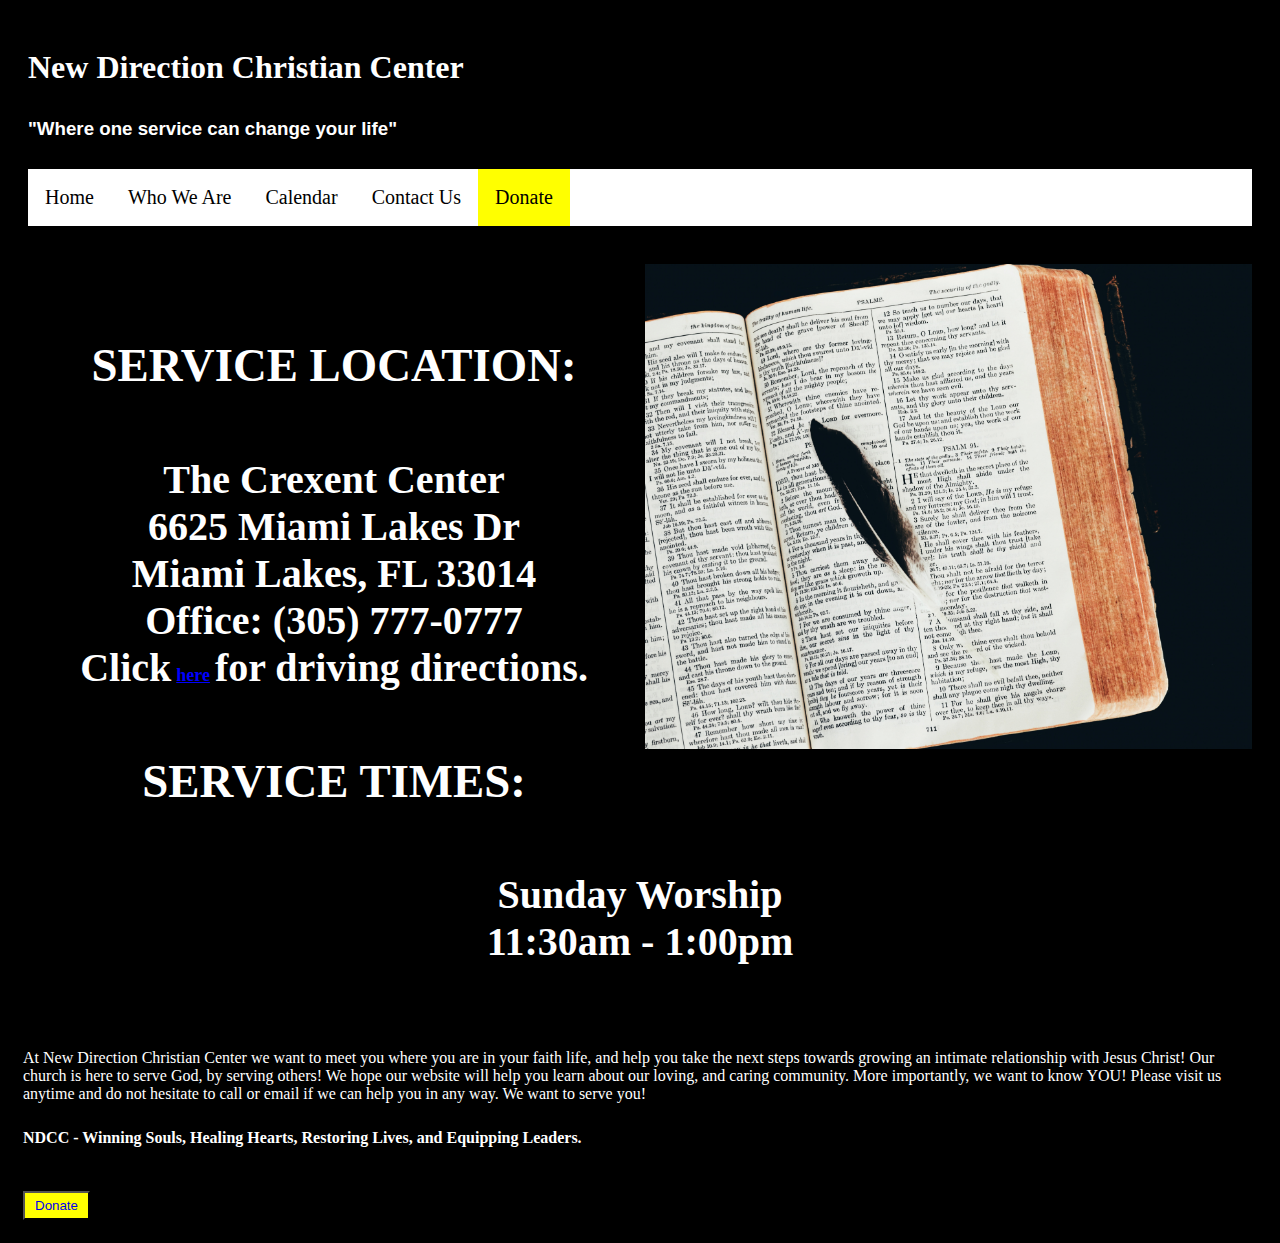
<file: NDCC Website/index.html>
<!DOCTYPE html>
<html lang="en">
<head>
    <meta charset="UTF-8">
    <meta name="viewport" content="width=device-width, initial-scale=1.0">
    <meta http-equiv="X-UA-Compatible" content="ie=edge">
    <link rel="stylesheet" type="text/css" href="css/styles.css">
    <link rel="stylesheet" media="screen and (max-width:657px)" href="css/under658.css">

    <title>New Direction Christian Center</title>
</head>
<body class="body">
    <header id="header">
        <h1 >New Direction Christian Center</h1>
        <h3 class="motto">"Where one service can change your life"</h3>
        <nav>
            <ul>
                <li><a href="index.html">Home</a></li>
                <li><a href="whoweare.html">Who We Are</a></li>
                <!-- Mission Statement, Our Pastors, Ministries including the Sunday School, Salvation, Previous Corners -->
                <li><a href="calendarevents.html">Calendar</a></li>
                <!-- Special Events -->
                <li><a href="contactus.html">Contact Us</a></li>
                <!-- People will be able to complete their prayer requests here -->
                <li class="donate"><a href="#">Donate</a></li>
            </ul>
        </nav>
    </header>
    <div class="grid-container1">
        <div class="grid-item">
            <img src="images\debby-hudson-unsplash.jpg" alt="Photo by Debby Hudson on Unsplash">
        </div>
    </div>
    <section class="centered1">
        <h3>SERVICE LOCATION:</h3>

        <h4>The Crexent Center 
        <br> 6625 Miami Lakes Dr
        <br>Miami Lakes, FL 33014
        <br>Office: (305) 777-0777
        <br>Click<a class="link1" href="https://www.google.com/maps/place/6625+Miami+Lakes+Dr,+Miami+Lakes,+FL+33014/@25.9090155,-80.3097889,17z/data=!3m1!4b1!4m5!3m4!1s0x88d9a5324e750e09:0xb858caf66b3babb0!8m2!3d25.9090107!4d-80.3076002" target="_blank">here</a>for driving directions.</h4>

        <h3>SERVICE TIMES:</h3>
        <h4>Sunday Worship
        <br>11:30am - 1:00pm</h4>
        
    </section>
    <p class="p1">At New Direction Christian Center we want to meet you where you are in your faith life, and help you take the next steps towards growing an intimate relationship with Jesus Christ! Our church is here to serve God, by serving others! We hope our website will help you learn about our loving, and caring community. More importantly, we want to know YOU! Please visit us anytime and do not hesitate to call or email if we can help you in any way. We want to serve you!</p>
    <p class="p2">NDCC - Winning Souls, Healing Hearts, Restoring Lives, and Equipping Leaders.</p>
    </div>
    <section class="grid-container2">
        <button class="button1"><a href="https://www.paypal.com/donate/?token=HTSOcEy4677YXF_mgKzo4kIJ6xQP5tr9rNP9D9CaSBOHxyXAi8_H1LciYsCSHMgG0hhzDm&fromUL=true&country.x=US&locale.x=en_US" target="_blank">Donate</a></button>
    </section>
</body>
</html>
</file>
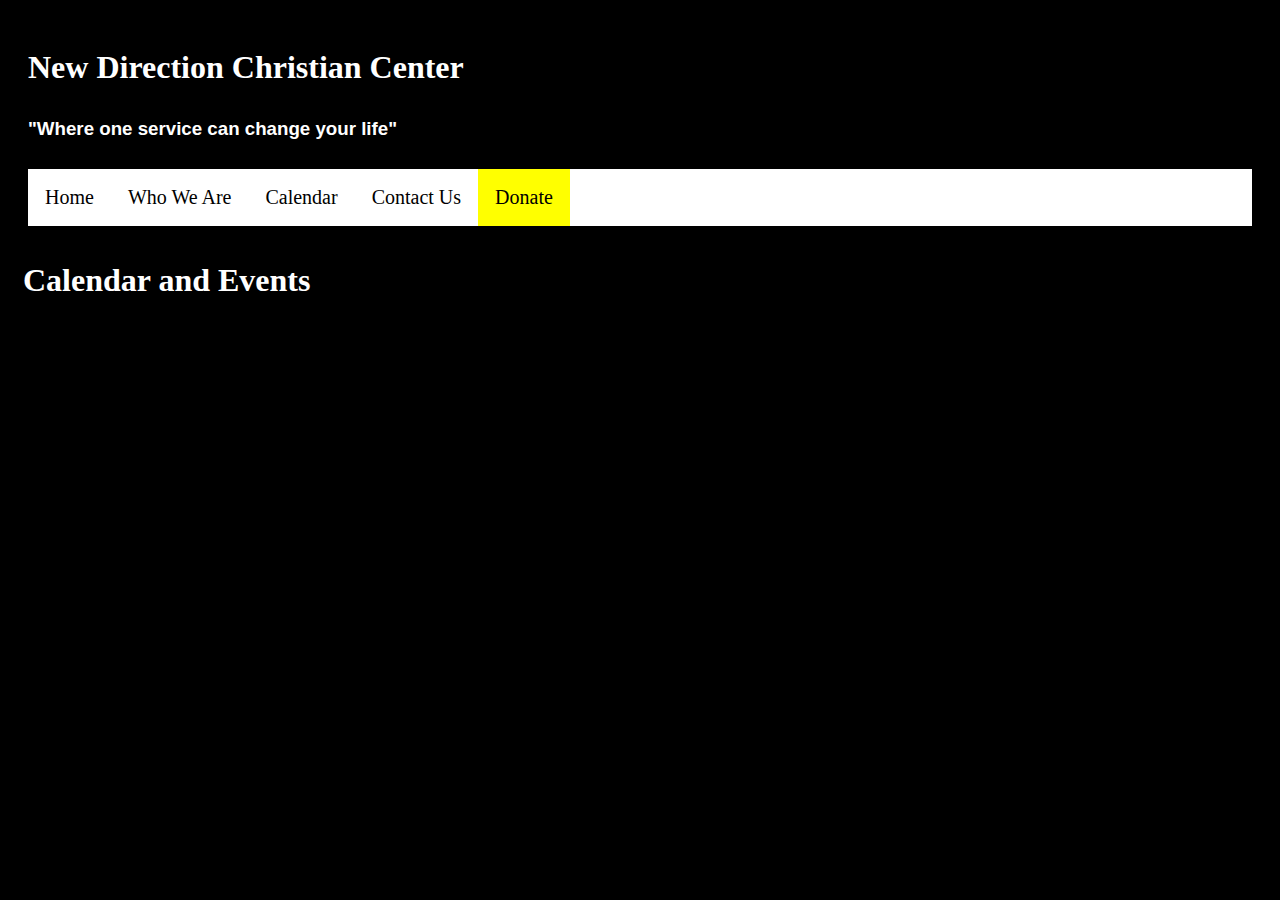
<file: NDCC Website/calendarevents.html>
<!DOCTYPE html>
<html lang="en">
<head>
    <meta charset="UTF-8">
    <meta name="viewport" content="width=device-width, initial-scale=1.0">
    <meta http-equiv="X-UA-Compatible" content="ie=edge">
    <link rel="stylesheet" type="text/css" href="css/styles.css">
    <title>Calendar and Events</title>
</head>
<body class="body">
    <header id="navigation1">
        <h1 >New Direction Christian Center</h1>
        <h3 class="motto">"Where one service can change your life"</h3>
        <nav>
            <ul>
                <li><a href="index.html">Home</a></li>
                <li><a href="whoweare.html">Who We Are</a></li>
                <!-- Mission Statement, Our Pastors, Ministries including the Sunday School, Salvation, Previous Corners -->
                <li><a href="calendarevents.html">Calendar</a></li>
                <!-- Special Events -->
                <li><a href="contactus.html">Contact Us</a></li>
                <!-- People will be able to complete their prayer requests here -->
                <li class="donate"><a href="#">Donate</a></li>
            </ul>
        </nav>
    </header>
    <h1>Calendar and Events</h1>
    
</body>
</html>
</file>
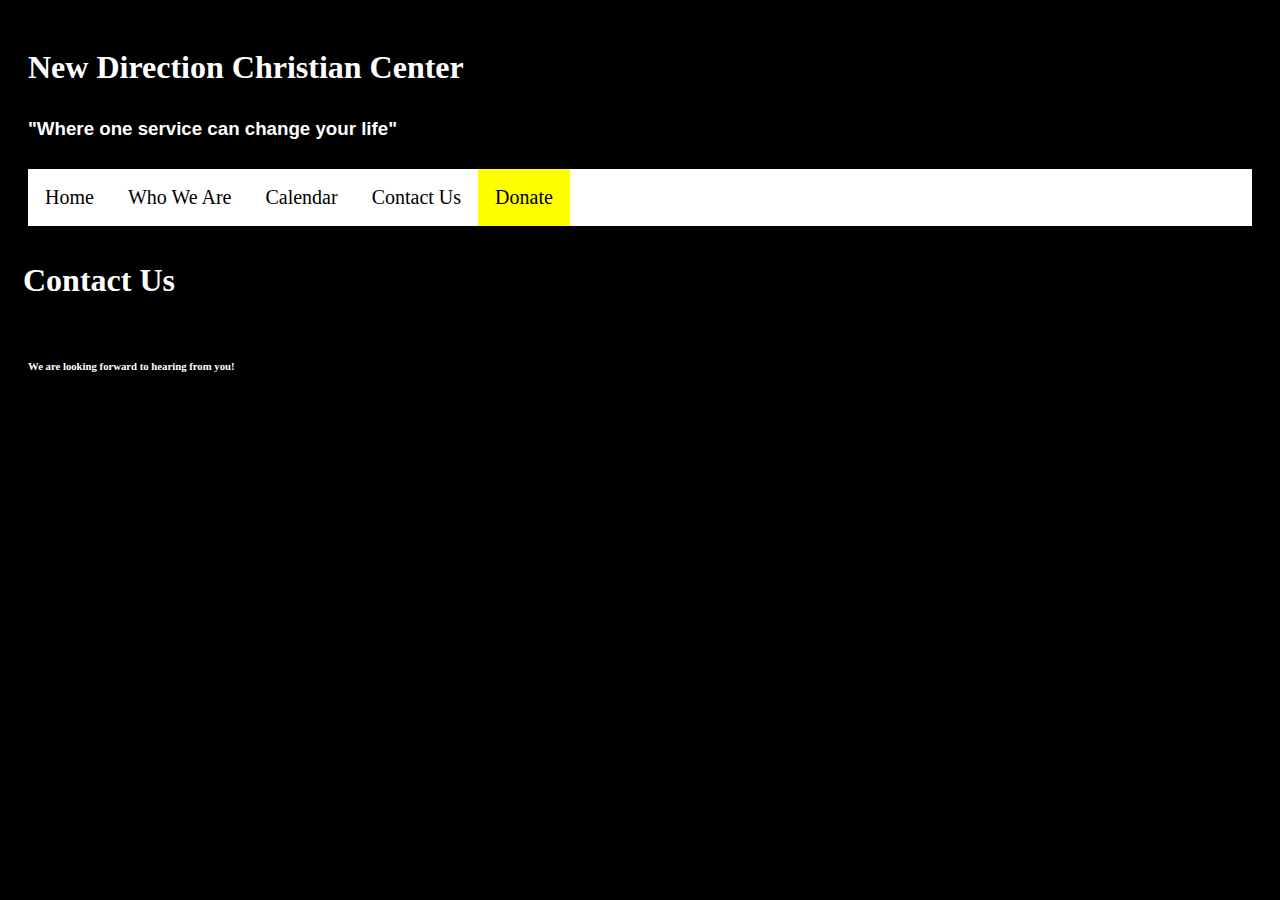
<file: NDCC Website/contactus.html>
<!DOCTYPE html>
<html lang="en">
<head>
    <meta charset="UTF-8">
    <meta name="viewport" content="width=device-width, initial-scale=1.0">
    <meta http-equiv="X-UA-Compatible" content="ie=edge">
    <link rel="stylesheet" type="text/css" href="css/styles.css">
    <title>Contact Us</title>
</head>
<body class="body">
    <header id="navigation1">
        <h1 >New Direction Christian Center</h1>
        <h3 class="motto">"Where one service can change your life"</h3>
        <nav>
            <ul>
                <li><a href="index.html">Home</a></li>
                <li><a href="whoweare.html">Who We Are</a></li>
                <!-- Mission Statement, Our Pastors, Ministries including the Sunday School, Salvation, Previous Corners -->
                <li><a href="calendarevents.html">Calendar</a></li>
                <!-- Special Events -->
                <li><a href="contactus.html">Contact Us</a></li>
                <!-- People will be able to complete their prayer requests here -->
                <li class="donate"><a href="#">Donate</a></li>
            </ul>
        </nav>
    </header>
    <h1>Contact Us</h1>  
    
    <form>
        <h6>We are looking forward to hearing from you!</h6>

    </form> 
    
</body>
</html>
</file>
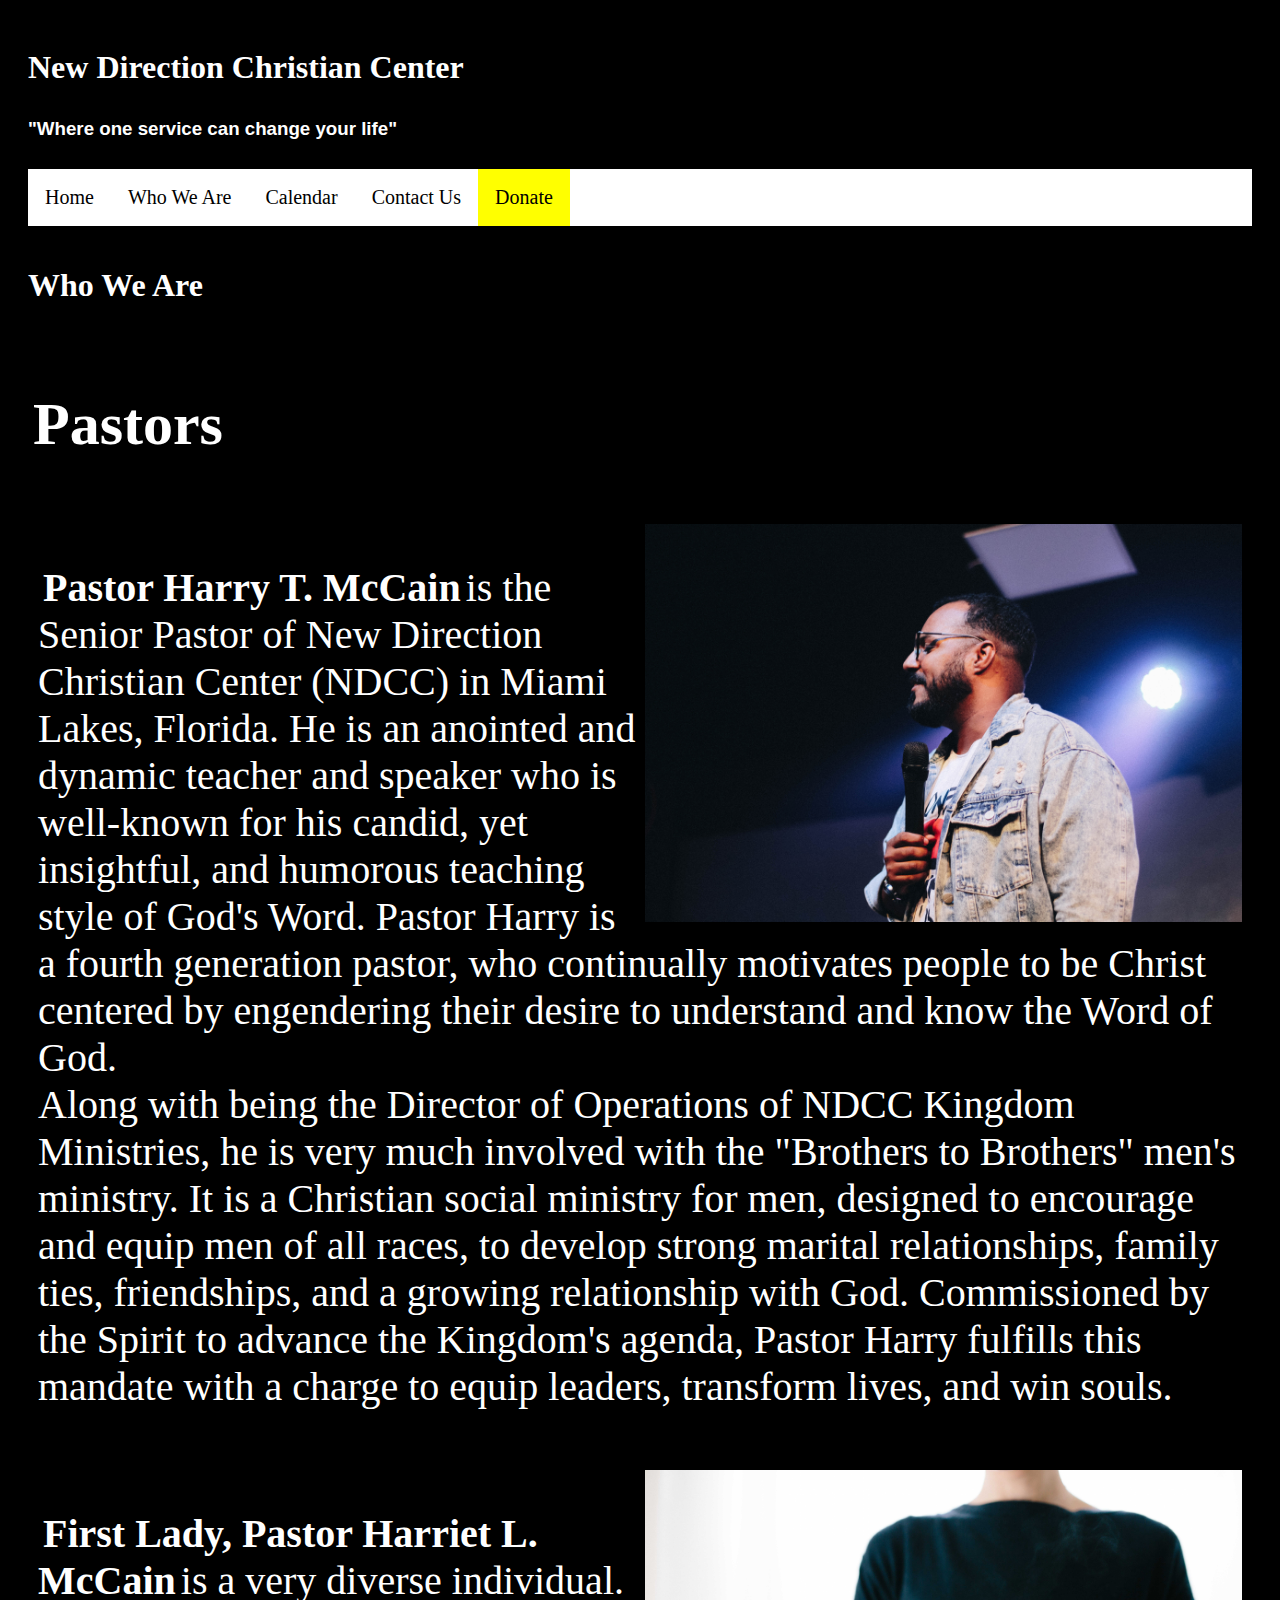
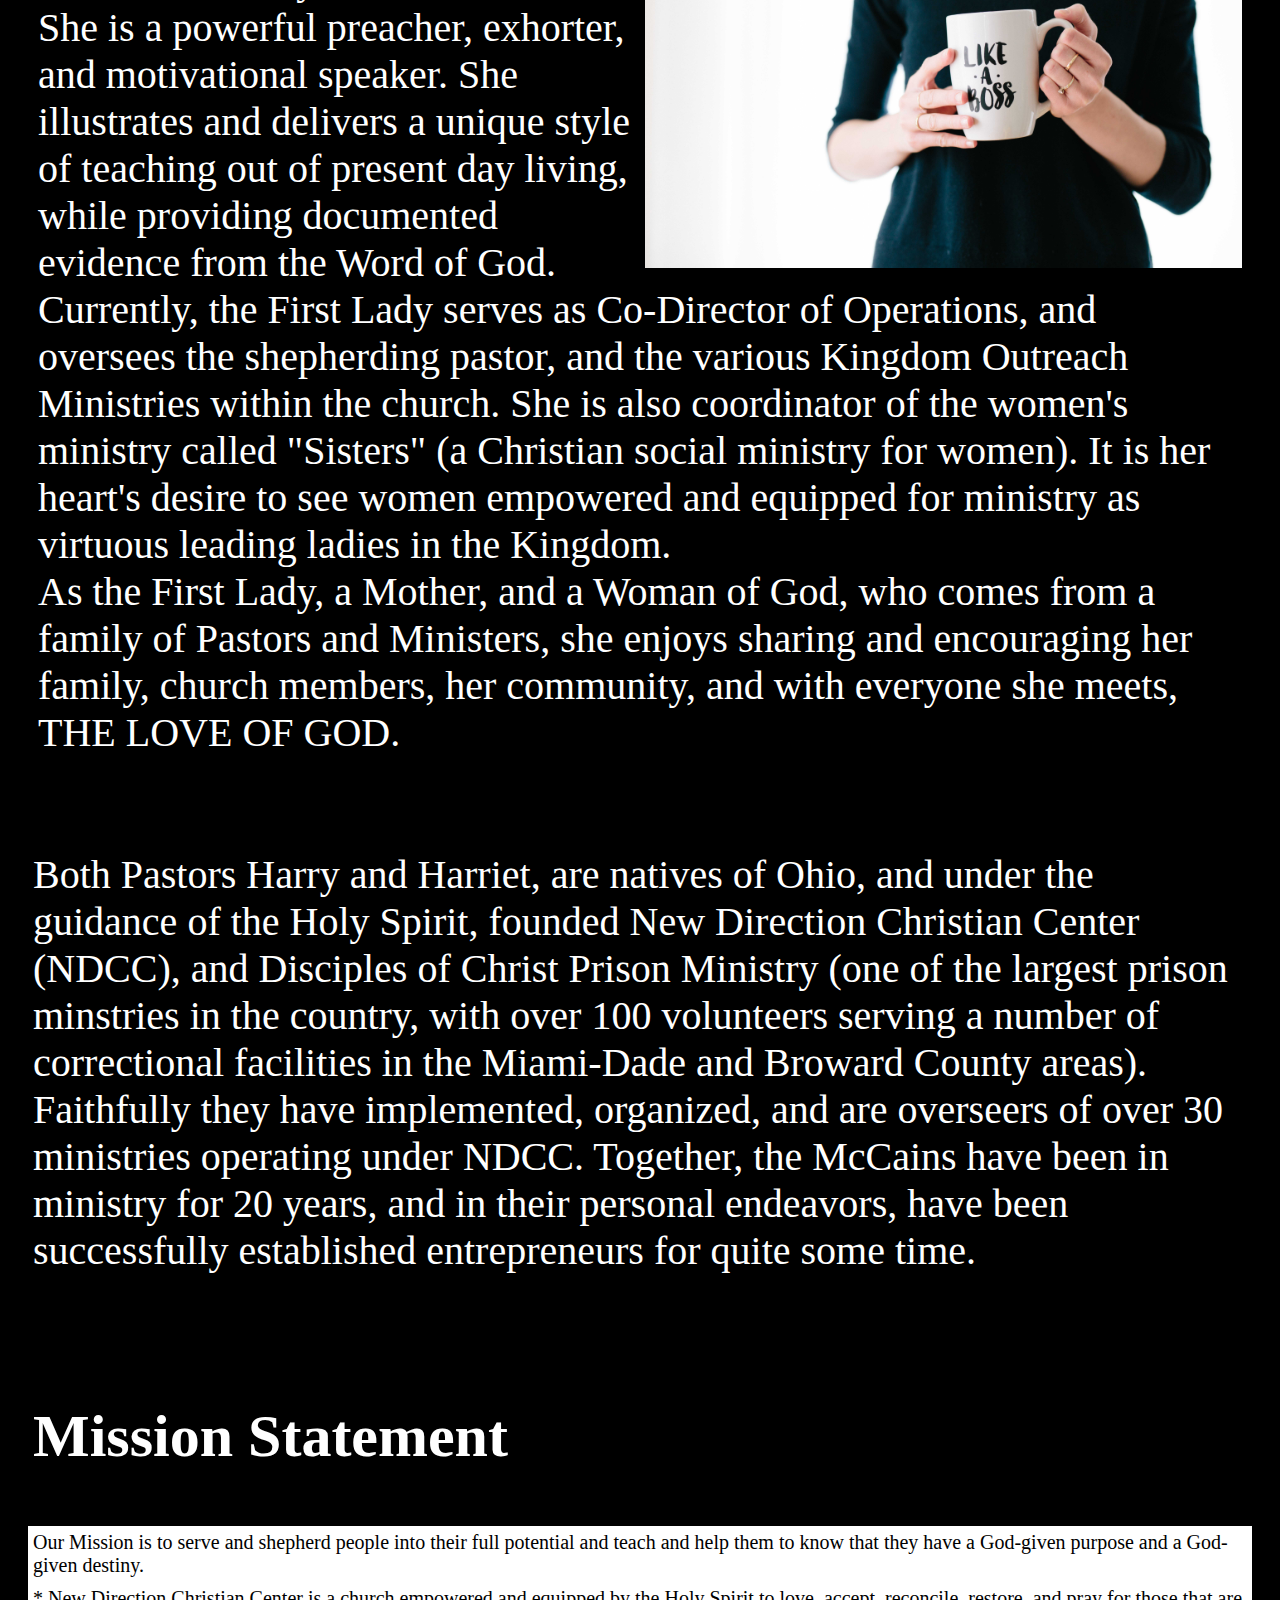
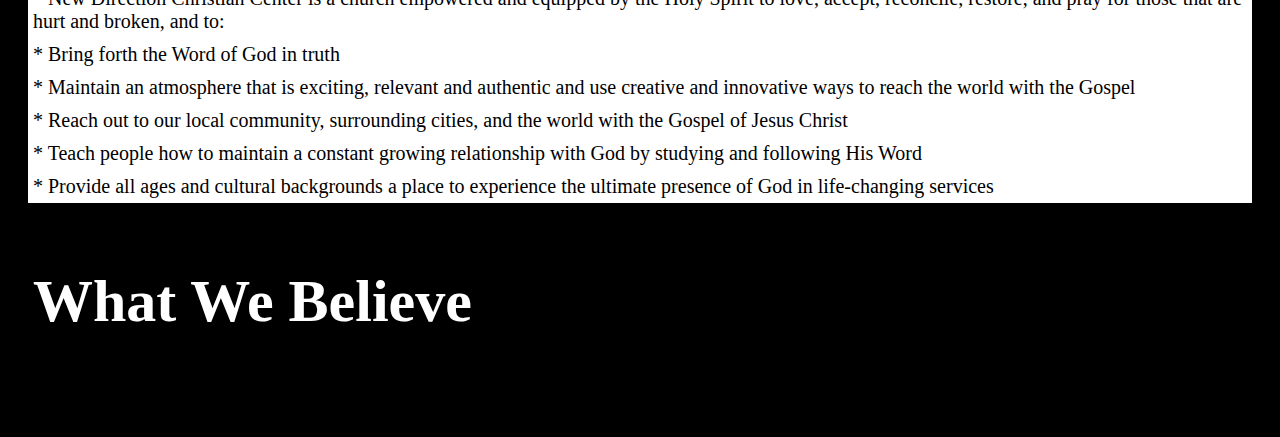
<file: NDCC Website/whoweare.html>
<!DOCTYPE html>
<html lang="en">
<head>
    <meta charset="UTF-8">
    <meta name="viewport" content="width=device-width, initial-scale=1.0">
    <meta http-equiv="X-UA-Compatible" content="ie=edge">
    <link rel="stylesheet" type="text/css" href="css/styles.css">
    <title>Who We Are</title>
</head>
<body class="body" >
    <header id="navigation1">
        <h1 >New Direction Christian Center</h1>
        <h3 class="motto">"Where one service can change your life"</h3>
        <nav>
            <ul>
                <li><a href="index.html">Home</a></li>
                <li><a href="whoweare.html">Who We Are</a></li>
                <!-- Mission Statement, Our Pastors, Ministries including the Sunday School, Salvation, Previous Corners -->
                <li><a href="calendarevents.html">Calendar</a></li>
                <!-- Special Events -->
                <li><a href="contactus.html">Contact Us</a></li>
                <!-- People will be able to complete their prayer requests here -->
                <li class="donate"><a href="#">Donate</a></li>
            </ul>
        </nav>
    </header>
    <div class="container1">
        <h1>Who We Are</h1>
        <section>
            <h2>Pastors</h2>
                <div>
                    <img src="images\thiago-barletta-pHb0Ztr2CFE-unsplash.jpg" alt="Photo by Thiago Barletta on Unsplash">
                    <p><strong>Pastor Harry T. McCain</strong>is the Senior Pastor of New Direction Christian Center (NDCC) in Miami Lakes, Florida. He is an anointed and dynamic teacher and speaker who is well-known for his candid, yet insightful, and humorous teaching style of God's Word. Pastor Harry is a fourth generation pastor, who continually motivates people to be Christ centered by engendering their desire to understand and know the Word of God. <br>Along with being the Director of Operations of NDCC Kingdom Ministries, he is very much involved with the "Brothers to Brothers" men's ministry. It is a Christian social ministry for men, designed to encourage and equip men of all races, to develop strong marital relationships, family ties, friendships, and a growing relationship with God. Commissioned by the Spirit to advance the Kingdom's agenda, Pastor Harry fulfills this mandate with a charge to equip leaders, transform lives, and win souls.</p>
                </div>
                <div>
                    <img src="images\brooke-lark-nMffL1zjbw4-unsplash.jpg" alt="Photo by Brooke Lark on Unsplash">
                    <p><strong>First Lady, Pastor Harriet L. McCain</strong>is a very diverse individual. She is a powerful preacher, exhorter, and motivational speaker. She illustrates and delivers a unique style of teaching out of present day living, while providing documented evidence from the Word of God. Currently, the First Lady serves as Co-Director of Operations, and oversees the shepherding pastor, and the various Kingdom Outreach Ministries within the church. She is also coordinator of the women's ministry called "Sisters" (a Christian social ministry for women). It is her heart's desire to see women empowered and equipped for ministry as virtuous leading ladies in the Kingdom.
                    <br>
                    As the First Lady, a Mother, and a Woman of God, who comes from a family of Pastors and Ministers, she enjoys sharing and encouraging her family, church members, her community, and with everyone she meets, THE LOVE OF GOD.</p>
                </div>
                    <p>Both Pastors Harry and Harriet, are natives of Ohio, and under the guidance of the Holy Spirit, founded New Direction Christian Center (NDCC), and Disciples of Christ Prison Ministry (one of the largest prison minstries in the country, with over 100 volunteers serving a number of correctional facilities in the Miami-Dade and Broward County areas). Faithfully they have implemented, organized, and are overseers of over 30 ministries operating under NDCC. Together, the McCains have been in ministry for 20 years, and in their personal endeavors, have been successfully established entrepreneurs for quite some time.</p>
        </section>

        <div class="grid-container1">
            <section class="grid-item1">
                <h2>Mission Statement</h2>
                    <ul class="mission">
                        <li>Our Mission is to serve and shepherd people into their full potential and teach and help them to know that they have a God-given purpose and a God-given destiny.</li>
                        <li>* New Direction Christian Center is a church empowered and equipped by the Holy Spirit to love, accept, reconcile, restore, and pray for those that are hurt and broken, and to:</li>
                        <li>* Bring forth the Word of God in truth</li>
                        <li>* Maintain an atmosphere that is exciting, relevant and authentic and use creative and innovative ways to reach the world with the Gospel</li>
                        <li>* Reach out to our local community, surrounding cities, and the world with the Gospel of Jesus Christ</li>
                        <li>* Teach people how to maintain a constant growing relationship with God by studying and following His Word</li>
                        <li>* Provide all ages and cultural backgrounds a place to experience the ultimate presence of God in life-changing services</li>
                    </ul>
            </section>

            <section class="grid-item1">
                <h2>What We Believe</h2>

            </section>
        </div>
    </div>
    
</body>
</html>
</file>
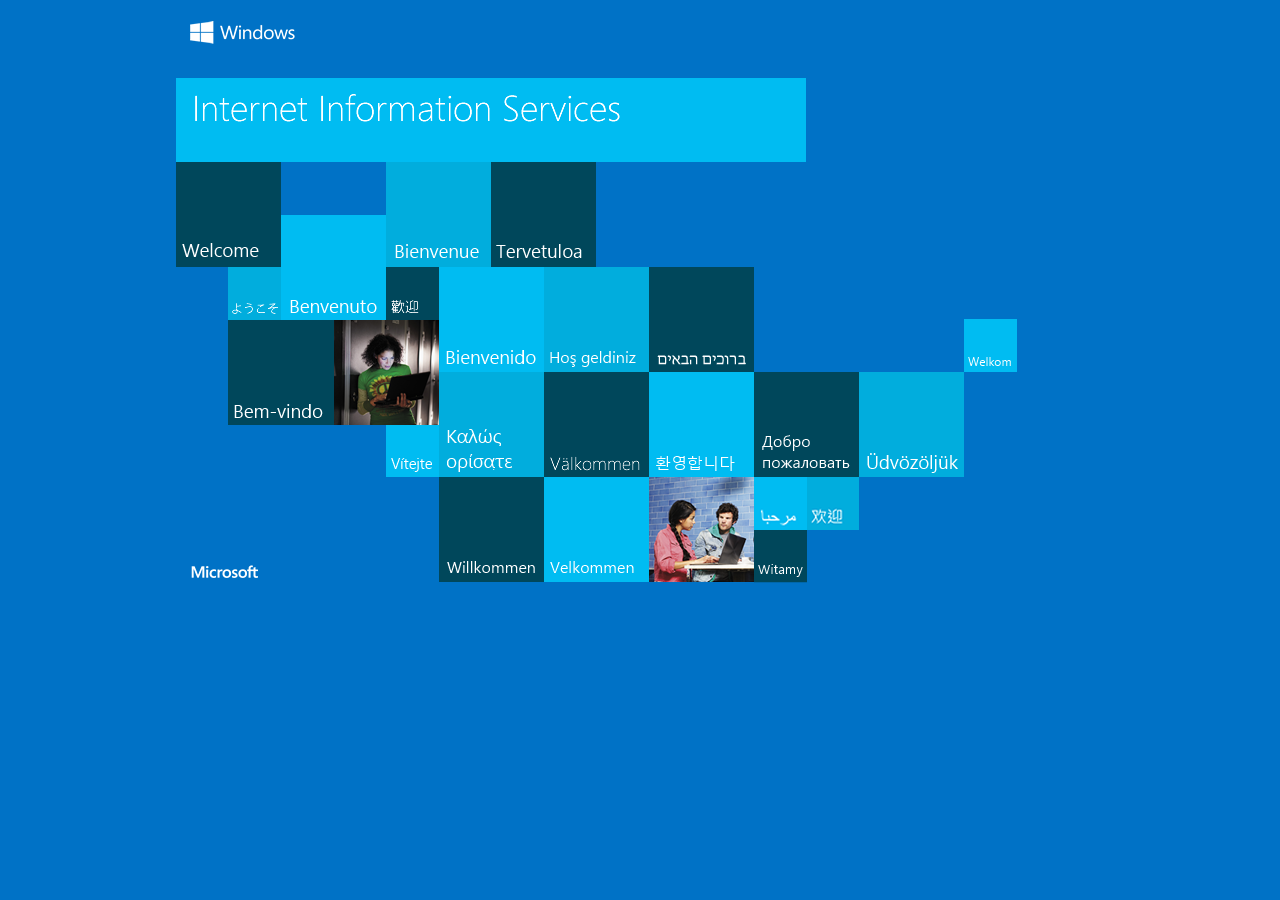
<file: WebSite1/iisstart.htm>
<!DOCTYPE html PUBLIC "-//W3C//DTD XHTML 1.0 Strict//EN" "http://www.w3.org/TR/xhtml1/DTD/xhtml1-strict.dtd">
<html xmlns="http://www.w3.org/1999/xhtml">
<head>
<meta http-equiv="Content-Type" content="text/html; charset=iso-8859-1" />
<title>IIS Windows</title>
<style type="text/css">
<!--
body {
	color:#000000;
	background-color:#0072C6;
	margin:0;
}

#container {
	margin-left:auto;
	margin-right:auto;
	text-align:center;
	}

a img {
	border:none;
}

-->
</style>
</head>
<body>
<div id="container">
<a href="http://go.microsoft.com/fwlink/?linkid=66138&amp;clcid=0x409"><img src="iis.png" alt="IIS" width="960" height="600" /></a>
</div>
</body>
</html>
</file>
<file: NDCC Website/css/styles.css>
*{
    box-sizing: border-box;
    padding: 5px;
}

.body{
    background-color: black;
    color: white; 
}

#header{
    font-family: 'Times New Roman', Times, serif;
    /* position: fixed;  */
    top: 0;
    overflow: hidden;
}

.motto{
    font-family: 'Trebuchet MS', 'Lucida Sans Unicode', 'Lucida Grande', 'Lucida Sans', Arial, sans-serif;
}

ul {
    list-style-type: none;
    margin: 0;
    padding: 0;
    overflow: hidden;
    background-color:white;
  }
  
li {
    float: left;
    font-size: 20px;
  }
  
li a {
    display: block;
    color: white;
    text-align: center;
    padding: 12px;
    text-decoration: none;
    color: black;
  }
  
  /* Change the link color on hover */
li a:hover {
    background-color: yellow;
    color:black;
  }

.donate{
    background-color: yellow;
}

button a{
  text-decoration: none;
}
.grid-container1 {
    display: inline;
    grid-template-columns: auto;
  }

  /* you should always set a max-width just to be safe in case of an overflow */
img {
    max-width: 50%;
    max-height: 50%;
    float: right;
   
}
.centered1 {
  text-align: center;
}

.link1{
  color: blue;
  font-size: 18px;
}
.p2{
    font-weight: bold; 
  }

.grid-container2 {
  align-items: center;
}

section{
  font-size: 2.5em;
}

.button1 {
    text-decoration: none;
    background-color:yellow;
    
}

/*  Reserve this for when I figure out how to fit it in this page 
.container1 {
  overflow: scroll;
} */

.mission{
  color: black;
}
</file>
<file: NDCC Website/css/under658.css>
*{
    box-sizing: border-box;
    padding: 5px;
}

.body{
    background-color: blue;
    color: white; 
}

#header{
    font-family: 'Times New Roman', Times, serif;
    /* position: fixed;  */
    top: 0;
    overflow: hidden;
}

.motto{
    font-family: 'Trebuchet MS', 'Lucida Sans Unicode', 'Lucida Grande', 'Lucida Sans', Arial, sans-serif;
}

/* 
hamburger menu, trying to make it work, the menu is off-canvas

html, body, main{
  height: 100%;
  width: 100%;
}

nav {
  width: 300px;
  height: 100px;
  position: absolute;
  transform: translate(-300px, 0) ;
  transition: transform 0.3s ease;
{

  nav.open {
  -webkit-transform: translate(0, 0);
  transform: translate(0, 0);
}

*/
ul {
    list-style-type: none;
    margin: 0;
    padding: 0;
    overflow: hidden;
    background-color:white;
  }
  
li {
    float: left;
  }
  
li a {
    display: block;
    width: 60px;
    color: white;
    text-align: center;
    padding: 14px 16px;
    text-decoration: none;
    color: black;
  }
  
  /* Change the link color on hover */
li a:hover {
    background-color: yellow;
    color:black;
  }

.donate{
    background-color: yellow;
}

button a{
  text-decoration: none;
}
.grid-container1 {
    display: inline;
    grid-template-columns: auto;
  }

  /* you should always set a max-width just to be safe in case of an overflow */
img {
    max-width: 50%;
    max-height: 50%;
    float: right;
   
}
.centered1 {
  text-align: center;
}

.link1{
  color: blue;
  font-size: 18px;
}
.p2{
    font-weight: bold; 
  }

.grid-container2 {
  align-items: center;
}

.button1 {
    text-decoration: none;
    background-color:yellow;
    
}

/*  Reserve this for when I figure out how to fit it in this page 
.container1 {
  overflow: scroll;
} */

.mission{
  color: black;
}
</file>
